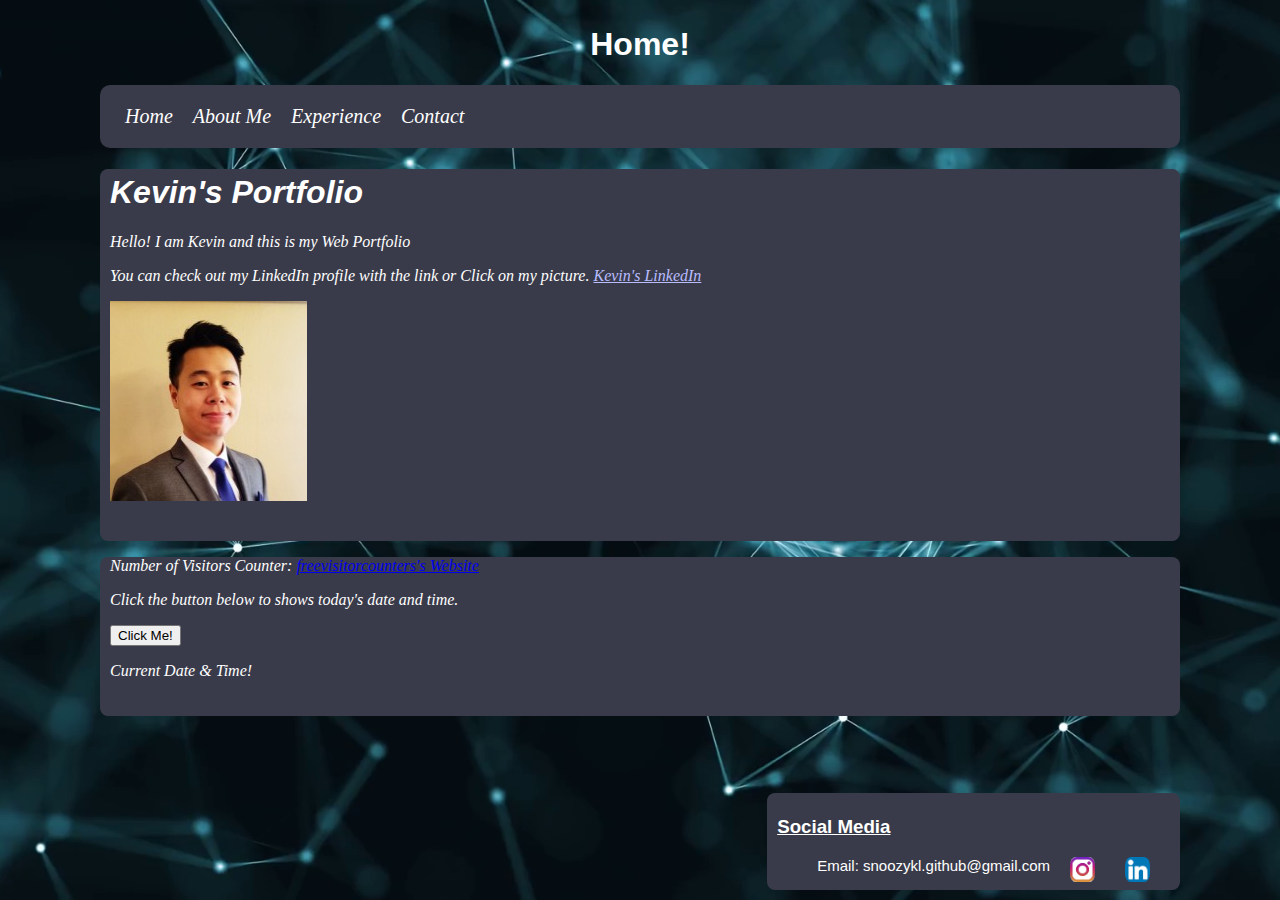
<file: index.html>
<!DOCTYPE html>
<html lang="en-us">
<head>
    <title>Kevin's Portfolio</title>
    <meta name="intro" content="Intro to my Portfolio">
    <meta name="Portfolio" content="Kevin Lee">
    <meta name="viewport" content="width=device-width, initial-scale=1">
	
	
    <link rel = "stylesheet"
      type = "text/css"
      href = "css/index_style.css?v=1.1.9" />
	  <script src="js/about_me.js"></script>
	  
	  
</head>
<body>
  <div class="header">
    <h1>Home!</h1>
  </div>

<div class="top_pad">
    <ul class="menu_bar">
        <li><a href="#">Home</a></li>
        <li><a href="page/about_me.html">About Me</a></li>
        <li><a href="page/experience.html">Experience</a></li>
        <li><a href="page/contact.html">Contact</a></li>
    </ul>
</div>

<main>
<div class="intro">
    <h1>Kevin's Portfolio</h1>
    <p>Hello! I am Kevin and this is my Web Portfolio</p>
    <p>You can check out my LinkedIn profile with the link or Click on my picture. <a class="links" href="https://www.linkedin.com/in/kevin-lee-94894b135/">Kevin's LinkedIn</a></p>
    <p id="pic1"><a href="https://www.linkedin.com/in/kevin-lee-94894b135/"><img src="css/pics/linkedinProfile.jpg" alt="Profile"></a></p>
  </div>
  
  <div class="jsdate">
  <p>
	Number of Visitors Counter:
	<script type='text/javascript' src='https://www.freevisitorcounters.com/auth.php?id=2823b90d38b9c5a53abab66eec94e5c3ffdb374b'></script>
	<script type="text/javascript" src="https://www.freevisitorcounters.com/en/home/counter/853000/t/1"></script>
	<a href='http://www.freevisitorcounters.com'>freevisitorcounters's Website</a>
	
	<p>Click the button below to shows today's date and time.</p>
    <div class="today">
      <button type="button" onclick="onClick()">Click Me!</button>
    </div>
    <p id="currentdate">Current Date & Time!</p>
	
  </p>
  </div>
</main>
    
<!--	
  <p>
	<a href='http://www.freevisitorcounters.com'>freevisitorcounters's Website</a> <script type='text/javascript' src='https://www.freevisitorcounters.com/auth.php?id=2823b90d38b9c5a53abab66eec94e5c3ffdb374b'></script>
	<script type="text/javascript" src="https://www.freevisitorcounters.com/en/home/counter/853000/t/1"></script>
  </p>
-->
  
  <div class="footer">
    <h3>Social Media</h3>
    <ul>
        <li>Email: snoozykl.github@gmail.com</li>
        <!-- </li>
        <li><a href="https://www.facebook.com/SnoozyKL"><img src="css/pics/fb1.png" alt="Facebook"></a>
        </li> -->
        <li><a href="https://www.instagram.com/snoozykl/"><img src="css/pics/instagram2.jpg" alt="Instagram"></a>
        </li>
        <li><a href="https://www.linkedin.com/in/kevin-lee-94894b135/"><img src="css/pics/linkedin.png" alt="Linkedin"></a>
        </li>
    </ul>
</div>



<script src="js/jquery-3.4.1.js"></script>

<script>
  $("pic1").hover(function(){
    $("pic1").fadeOut("slow");
  })
  //$(document).ready(function() { //means wait for my document to fully load, then start runing stuff
    //$("#pic1").hide(300).show(1000).hide(300).show(200);
  //});

  //
  //  $("#pic1").fadeOut(1000).fadeIn(1000).fadeOut(1000).fadeIn(1000).fadeOut(1000).fadeIn(1000);
//});

//https://www.w3schools.com/jquery/tryit.asp?filename=tryjquery_event_mouseenter_mouseleave
</script>




</body>
</html>
</file>
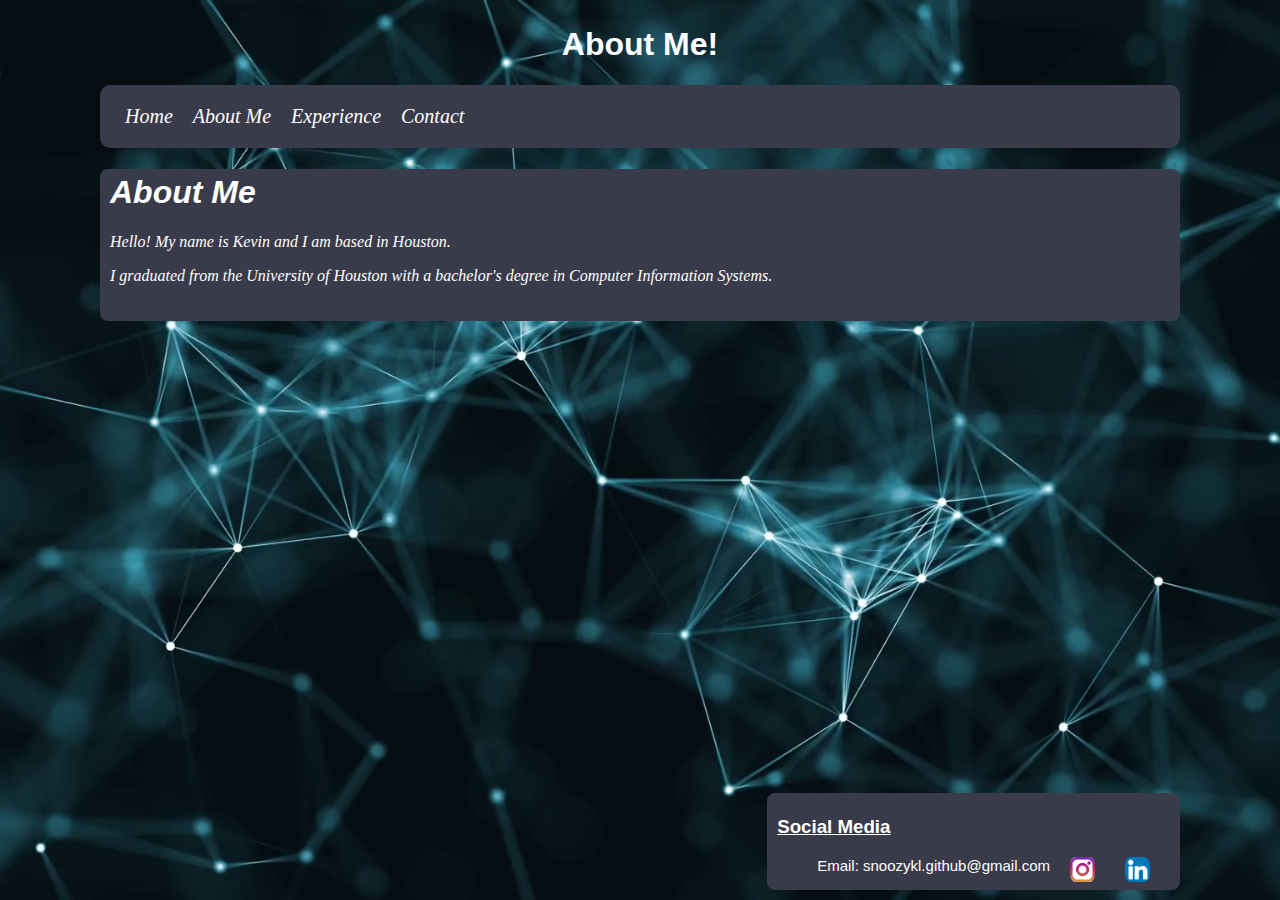
<file: page/about_me.html>
<!DOCTYPE html>
<html>
<head>

  <title>About Me</title>
  <link rel = "stylesheet"
    type = "text/css"
    href = "../css/about_me_style.css?v=1.1.9"/>
    <script src="../js/about_me.js"></script>

</head>
<body>

  <div class="header">
    <h1>About Me!</h1>
  </div>

  <div class="top_pad">
    <ul class="menu_bar">
      <li><a href="../index.html">Home</a></li>
      <li><a href="#">About Me</a></li>
      <li><a href="experience.html">Experience</a></li>
      <li><a href="contact.html">Contact</a></li>
    </ul>
  </div>

  <div class="intro">
    <h1>About Me</h1>
    <p>Hello! My name is Kevin and I am based in Houston.</p>
    <p>I graduated from the University of Houston with a bachelor's degree in Computer Information Systems.</p>
	<p>
		
	</p>
	
<!--		
	<p>Click the button below to shows today's date and time.</p>
    <div class="today">
      <button type="button" onclick="onClick()">Today's Date</button>
    </div>
    <p id="currentdate">Current Date!</p>
-->	
	
  </div>


  <div class="footer">
    <h3>Social Media</h3>
    <ul>
      <li>Email: snoozykl.github@gmail.com</li>
      <li><a href="https://www.instagram.com/snoozykl/"><img src="../css/pics/instagram2.jpg"></a></li>
      <li><a href="https://www.linkedin.com/in/kevin-lee-94894b135/"><img src="../css/pics/linkedin.png"></a></li>
    </ul>
  </div>
</body>
</html>
</file>
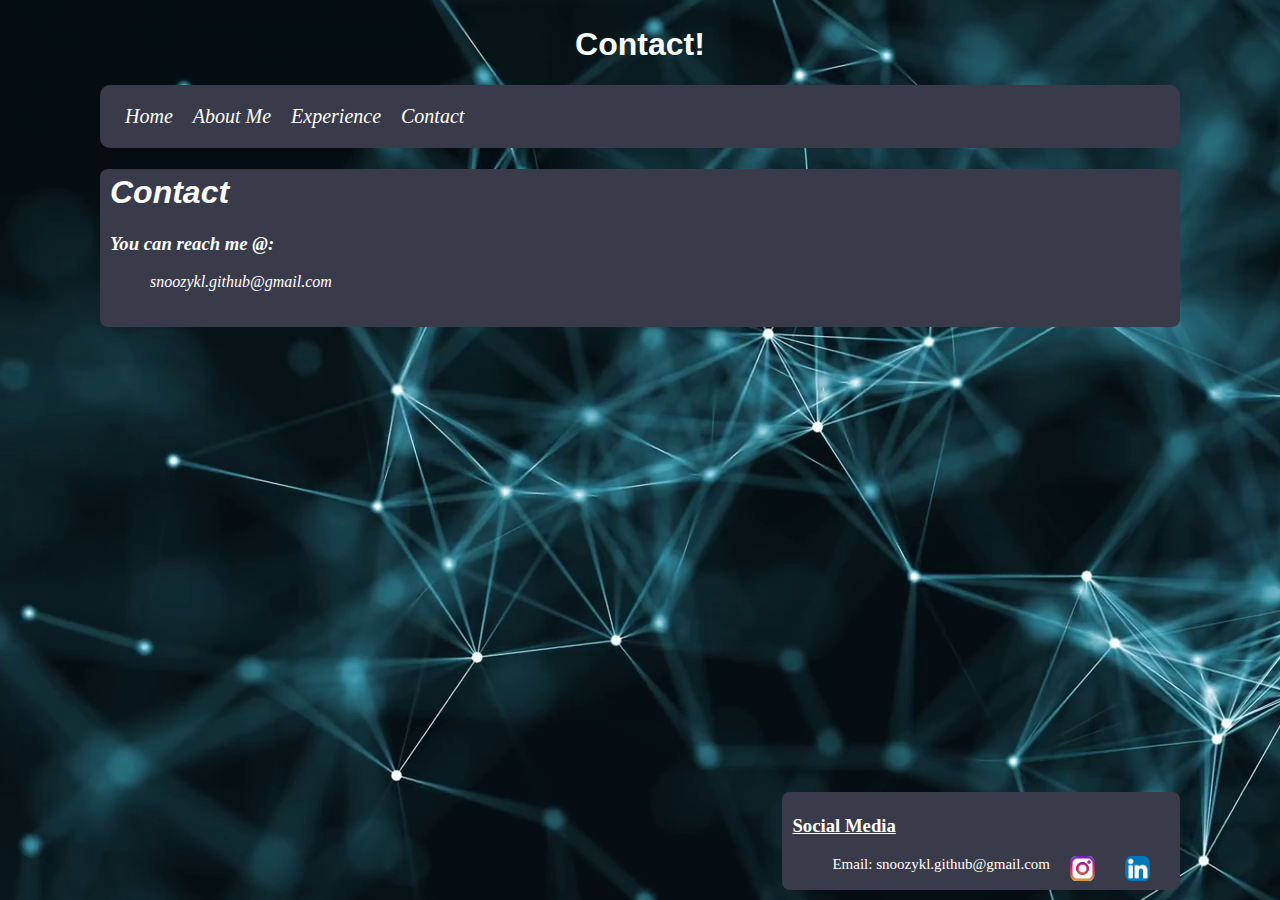
<file: page/contact.html>
<!DOCTYPE html>
<html>
<head>
</head>
  <title>Contact</title>
  <link rel = "stylesheet"
    type = "text/css"
    href = "../css/contact_style.css?v=1.4" />

    <body>
      <div class="header">
        <h1>Contact!</h1>
      </div>

      <div class="top_pad">
        <ul class="menu_bar">
          <li><a href="../index.html">Home</a></li>
          <li><a href="about_me.html">About Me</a></li>
          <li><a href="experience.html">Experience</a></li>
          <li><a href="#">Contact</a></li>
        </ul>
      </div>

      <div class="intro">
        <h1>Contact</h1>
        <h3>You can reach me @:</h3>
          <ul class="communication">
            <li>snoozykl.github@gmail.com</li>
          </ul>
      </div>

      <div class="footer">
        <h3>Social Media</h3>
        <ul>
          <li>Email: snoozykl.github@gmail.com</li>
          <li><a href="https://www.instagram.com/snoozykl/"><img src="../css/pics/instagram2.jpg"></a></li>
          <li><a href="https://www.linkedin.com/in/kevin-lee-94894b135/"><img src="../css/pics/linkedin.png"></a></li>
        </ul>
      </div>
    </body>
    </html>
</file>
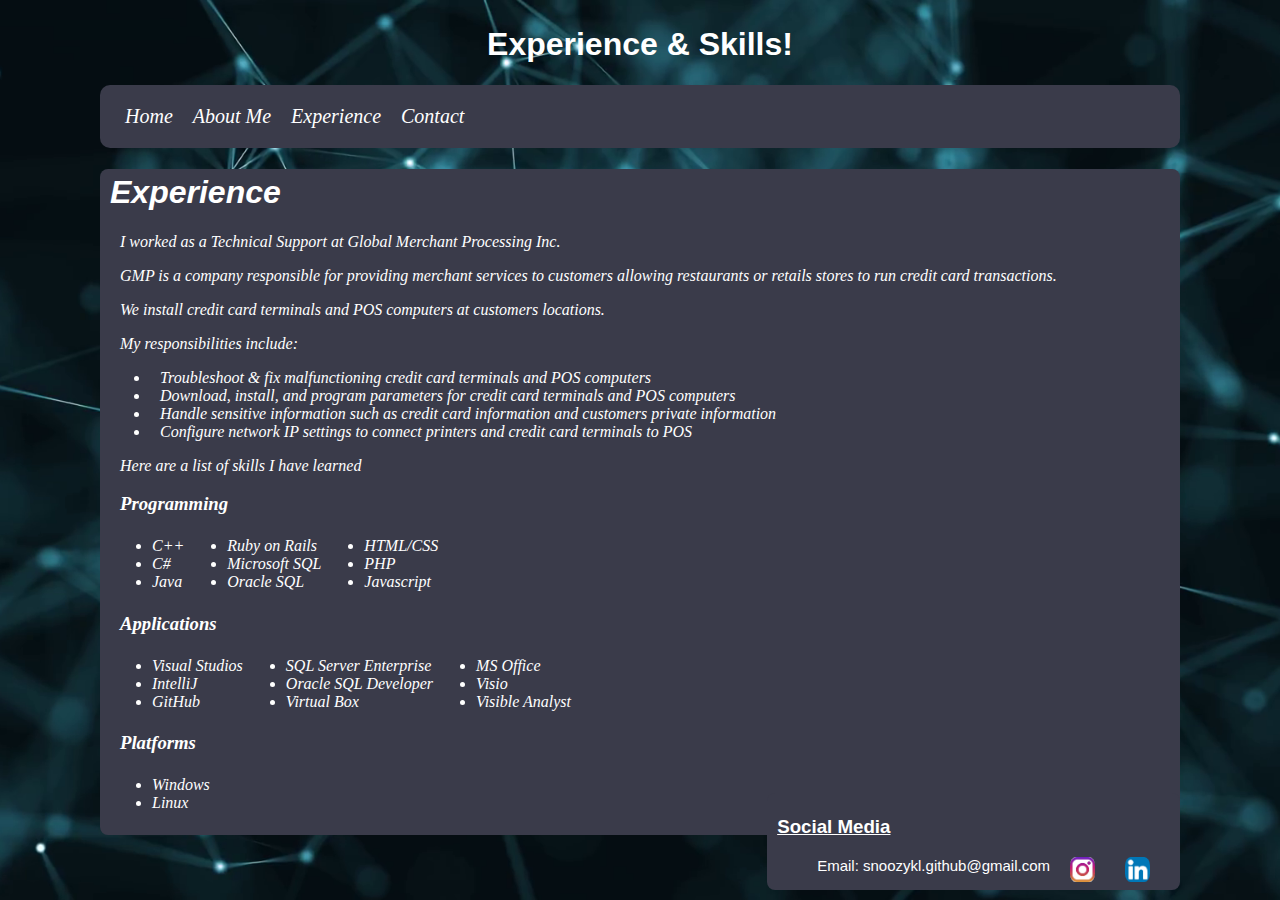
<file: page/experience.html>
<!DOCTYPE html>
<html>
<head>
  <title>Experience & Skills</title>
  <link rel = "stylesheet"
    type = "text/css"
    href = "../css/experience_style.css?v=1.4" />
</head>
<body>
  <div class="header">
    <h1>Experience & Skills!</h1>
  </div>

  <div class="top_pad">
    <ul class="menu_bar">
      <li><a href="../index.html">Home</a></li>
      <li><a href="about_me.html">About Me</a></li>
      <li><a href="#">Experience</a></li>
      <li><a href="contact.html">Contact</a></li>
    </ul>
  </div>

  <div class="intro">
    <h1>Experience</h1>
    <p>I worked as a Technical Support at Global Merchant Processing Inc.</p>
    <p>GMP is a company responsible for providing merchant services to customers allowing restaurants
      or retails stores to run credit card transactions.</p>
    <p>We install credit card terminals and POS computers at customers locations.</p>
    <p>My responsibilities include:</p>
      <ul>
        <li>Troubleshoot & fix malfunctioning credit card terminals and POS computers</li>
        <li>Download, install, and program parameters for credit card terminals and POS computers</li>
        <li>Handle sensitive information such as credit card information and customers private information</li>
        <li>Configure network IP settings to connect printers and credit card terminals to POS</li>
      </ul>
    <p>Here are a list of skills I have learned</p>
    <div class="skills">
      <h3>Programming</h3>
      <table class="programming">
        <td>
            <li>C++</li>
            <li>C#</li>
            <li>Java</li>
        </td>
        <td>
            <li>Ruby on Rails</li>
            <li>Microsoft SQL</li>
            <li>Oracle SQL</li>
        </td>
        <td>
            <li>HTML/CSS</li>
            <li>PHP</li>
            <li>Javascript</li>
        </td>
      </table>

      <h3>Applications</h3>
      <table class="applications">
        <td>
            <li>Visual Studios</li>
            <li>IntelliJ</li>
            <li>GitHub</li>
        </td>
        <td>
            <li>SQL Server Enterprise</li>
            <li>Oracle SQL Developer</li>
            <li>Virtual Box</li>
        </td>
        <td>
            <li>MS Office</li>
            <li>Visio</li>
            <li>Visible Analyst</li>
        </td>
      </table>

      <h3>Platforms</h3>
      <table class="platforms">
        <td>
            <li>Windows</li>
            <li>Linux</li>
        </td>
      </table>
    </div>

  </div>

  <div class="footer">
    <h3>Social Media</h3>
    <ul>
      <li>Email: snoozykl.github@gmail.com</li>
      <li><a href="https://www.instagram.com/snoozykl/"><img src="../css/pics/instagram2.jpg"></a></li>
      <li><a href="https://www.linkedin.com/in/kevin-lee-94894b135/"><img src="../css/pics/linkedin.png"></a></li>
    </ul>
  </div>
</body>
</html>
</file>
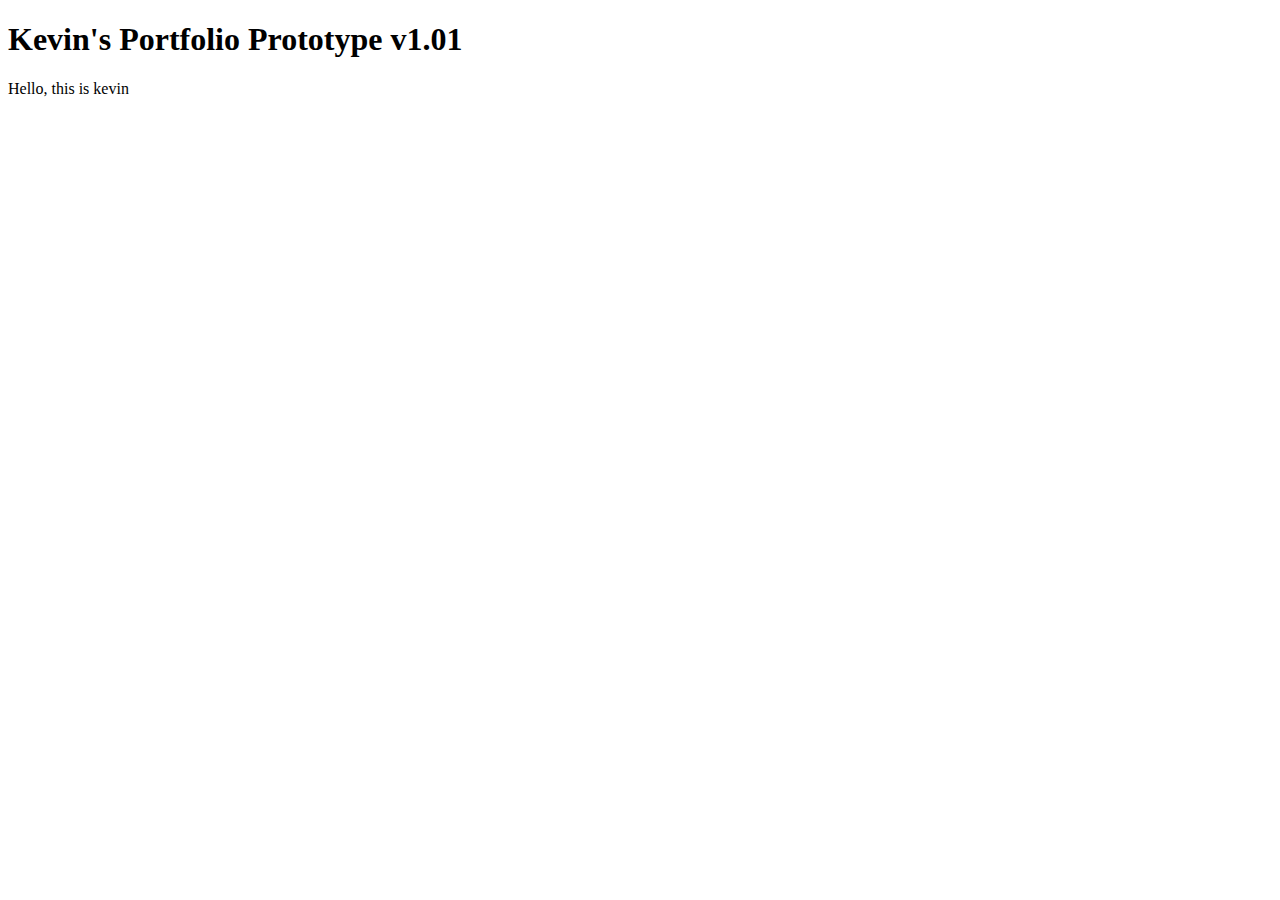
<file: WebPage1/WebPage1/HomePage.html>
﻿<!DOCTYPE html>
<html>
<head>
    <meta charset="utf-8" />
    <title>Kevin's Portfolio</title>
</head>
<body>
    <h1>Kevin's Portfolio Prototype v1.01</h1>
    <p>Hello, this is kevin</p>

</body>
</html>
</file>
<file: css/index_style.css>
body {
    background-image: url(pics/abstract.png);
    background-size: cover;
    background-position: center;
}


body, html {
    margin: 0;
    padding: 0;
    min-height: 100%;
}

.header h1 {
    text-align: center;
    color: white;
    font-family: sans-serif;
}

.menu_bar {
  list-style-type: none;
  margin-left: 100px;
  margin-right: 100px;
  padding: 15px;
  /*
  background-color: white;
  */
  background-color: #3a3b4a;
  border-radius: 10px;
  overflow: hidden;
  position: sticky;
}

/*
.menu_bar li {
  display: inline;
}
*/

.menu_bar li {
  float: left;
}

.menu_bar li a {
  display: block;
  color: white;
  text-align: center;
  padding: 5px 10px;
  text-decoration: none;
  font-size: 20px;
  font-style: oblique;
}

/*
.top_pad li a:hover {
  background-color: gray;
}
*/

li a:hover {
  /*
  background-image: url(pics/abstract.png);
  background-size: cover;
  background-color: lightgray;
  */
  background-color: black;
  border-radius: 10px;
}

.intro {
  font-style: italic;
  background-color: #3a3b4a;
  margin-left: 100px;
  margin-right: 100px;
  border-radius: 8px;
  padding-left: 10px;
  padding-right: 10px;
  padding-bottom: 20px;
  color: white;
}

.jsdate {
  font-style: italic;
  background-color: #3a3b4a;
  margin-left: 100px;
  margin-right: 100px;
  border-radius: 8px;
  padding-left: 10px;
  padding-right: 10px;
  padding-bottom: 20px;
  color: white;
}

.links {
  color: #b8bdff;
}

.intro p img {
  width: 197px;
  height: 200px;
  /*
  padding: 20px
  */
}

h1 {
    font-family: sans-serif;
    padding-top: 5px;
}

.footer {
  font-family: arial, sans-serif;
  background-color: #3a3b4a;
  margin-left: 100px;
  margin-right: 100px;
  border-radius: 8px;
  padding: 5px 10px;
  overflow: hidden;
  bottom: 10px;
  right: 0;
  position: fixed;
}

.footer h3 {
  text-decoration-line: underline;
  color: white;
}

.footer ul {
    list-style-type: none;
}

.footer li {
  font-size: 15px;
  padding-left: 0px;
  padding-right: 10px;
  color: white;
  float: left;
}

li img {
  border-radius: 35%;
  width: 25px;
  height: 25px;
  padding-left: 10px;
  padding-right: 10px;
}
</file>
<file: css/about_me_style.css>
body {
    background-image: url(pics/abstract.png);
    background-size: cover;
    background-position: center;
}


body, html {
    margin: 0;
    padding: 0;
    min-height: 100%;
}

.header h1 {
  text-align: center;
  color: white;
  font-family: sans-serif;
}

.menu_bar {
  list-style-type: none;
  margin-left: 100px;
  margin-right: 100px;
  padding: 15px;
  /*
  background-color: white;
  */
  background-color: #3a3b4a;
  border-radius: 10px;
  overflow: hidden;
  position: sticky;
}

.menu_bar li {
  float: left;
}

.menu_bar li a {
  display: block;
  color: white;
  text-align: center;
  padding: 5px 10px;
  text-decoration: none;
  font-size: 20px;
  font-style: oblique;
}

li a:hover {
  /*
  background-image: url(pics/abstract.png);
  background-size: cover;
  background-color: lightgray;
  */
  background-color: black;
  border-radius: 10px;
}

.intro {
  font-style: italic;
  background-color: #3a3b4a;
  margin-left: 100px;
  margin-right: 100px;
  border-radius: 8px;
  padding-left: 10px;
  padding-right: 10px;
  padding-bottom: 20px;
  color: white;
}

.jsdate {
  font-style: italic;
  background-color: #3a3b4a;
  margin-left: 100px;
  margin-right: 100px;
  border-radius: 8px;
  padding-left: 10px;
  padding-right: 10px;
  padding-bottom: 20px;
  color: white;
}

.links {
  color: #b8bdff;
}


.intro p img {
  width: 197px;
  height: 200px;
  /*
  padding: 20px
  */
}

h1 {
  font-family: sans-serif;
  padding-top: 5px;
}

.footer {
  font-family: arial, sans-serif;
  background-color: #3a3b4a;
  margin-left: 100px;
  margin-right: 100px;
  border-radius: 8px;
  padding: 5px 10px;
  overflow: hidden;
  bottom: 10px;
  right: 0;
  position: fixed;
}

.footer h3 {
  text-decoration-line: underline;
  color: white;
}

.footer ul {
  list-style-type: none;
}

.footer li {
  font-size: 15px;
  padding-left: 0px;
  padding-right: 10px;
  color: white;
  float: left;
}

li img {
  border-radius: 35%;
  width: 25px;
  height: 25px;
  padding-left: 10px;
  padding-right: 10px;
}
</file>
<file: css/contact_style.css>
body {
  background-image: url(pics/abstract.png);
  background-size: cover;
  /*
  background-position: center;
  background-repeat: no-repeat;*/
  background-size: auto;
}

body, html {
  margin: 0;
  padding: 0;
  height: 90%;
}

.header {
 /*background-image: url(pics/abstract.png);*/
}

.header h1 {
  text-align: center;
  color: white;
  font-family: sans-serif;
}

.menu_bar {
  list-style-type: none;
  margin-left: 100px;
  margin-right: 100px;
  padding: 15px;
  /*
  background-color: white;
  */
  background-color: #3a3b4a;
  border-radius: 10px;
  overflow: hidden;
  position: sticky;
}

/*
.menu_bar li {
  display: inline;
}

*/
.menu_bar li {
  float: left;
}

.menu_bar li a {
  display: block;
  color: white;
  text-align: center;
  padding: 5px 10px;
  text-decoration: none;
  font-size: 20px;
  font-style: oblique;
}

/*
.top_pad li a:hover {
  background-color: gray;
}
*/
li a:hover {
  /*
  background-image: url(pics/abstract.png);
  background-size: cover;
  background-color: lightgray;
  */
  background-color: black;
  border-radius: 10px;
}

.intro {
  font-style: italic;
  background-color: #3a3b4a;
  margin-left: 100px;
  margin-right: 100px;
  border-radius: 8px;
  padding-left: 10px;
  padding-right: 10px;
  padding-bottom: 20px;
  color: white;
}

.communication li {
    list-style-type: none;
}

.links {
  color: #b8bdff;
}

.intro p img {
  width: 197px;
  height: 200px;
  /*
  padding: 20px
  */
}

h1 {
  font-family: sans-serif;
  padding-top: 5px;
}

.footer {
  font-style: arial;
  background-color: #3a3b4a;
  margin-left: 100px;
  margin-right: 100px;
  border-radius: 8px;
  padding-left: 10px;
  padding-right: 10px;
  padding-top:5px;
  padding-bottom: 5px;
  overflow: hidden;
  bottom: 10px;
  right: 0;
  position: fixed;
}

.footer h3 {
  text-decoration-line: underline;
  color: white;
}

.footer ul {
  list-style-type: none;
}

.footer li {
  font-size: 15px;
  padding-left: 0px;
  padding-right: 10px;
  color: white;
  float: left;
}

li img {
  border-radius: 35%;
  width: 25px;
  height: 25px;
  padding-left: 10px;
  padding-right: 10px;
}
</file>
<file: css/experience_style.css>
body {
    background-image: url(pics/abstract.png);
    background-size: cover;
    background-position: center;
}


body, html {
    margin: 0;
    padding: 0;
    min-height: 100%;
}

.header h1 {
    text-align: center;
    color: white;
    font-family: sans-serif;
}

.menu_bar {
  list-style-type: none;
  margin-left: 100px;
  margin-right: 100px;
  padding: 15px;
  /*
  background-color: white;
  */
  background-color: #3a3b4a;
  border-radius: 10px;
  overflow: hidden;
  position: sticky;
}

/*
.menu_bar li {
  display: inline;
}
*/

.menu_bar li {
  float: left;
}

.menu_bar li a {
  display: block;
  color: white;
  text-align: center;
  padding: 5px 10px;
  text-decoration: none;
  font-size: 20px;
  font-style: oblique;
}

/*
.top_pad li a:hover {
  background-color: gray;
}
*/

li a:hover {
  /*
  background-image: url(pics/abstract.png);
  background-size: cover;
  background-color: lightgray;
  */
  background-color: black;
  border-radius: 10px;
}

.intro {
  font-style: italic;
  background-color: #3a3b4a;
  margin-left: 100px;
  margin-right: 100px;
  border-radius: 8px;
  padding-left: 10px;
  padding-right: 10px;
  padding-bottom: 20px;
  color: white;
}

.intro p {
  padding-left: 10px;
}

.intro h3 {
  padding-left: 10px;
}

.intro ul li {
  padding-left: 10px;
}

.programming td {
  padding-left: 40px;
}

.applications td {
  padding-left: 40px;
}

.platforms td {
  padding-left: 40px;
}

.links {
  color: #b8bdff;
}

.intro p img {
  width: 197px;
  height: 200px;
  /*
  padding: 20px
  */
}

h1 {
  font-family: sans-serif;
  padding-top: 5px;
}

.footer {
  font-family: arial, sans-serif;
  background-color: #3a3b4a;
  margin-left: 100px;
  margin-right: 100px;
  border-radius: 8px;
  padding: 5px 10px;
  overflow: hidden;
  bottom: 10px;
  right: 0;
  position: fixed;
}

.footer h3 {
  text-decoration-line: underline;
  color: white;
}

.footer ul {
  list-style-type: none;
}

.footer li {
  font-size: 15px;
  padding-left: 0px;
  padding-right: 10px;
  color: white;
  float: left;
}

li img {
  border-radius: 35%;
  width: 25px;
  height: 25px;
  padding-left: 10px;
  padding-right: 10px;
}
</file>
